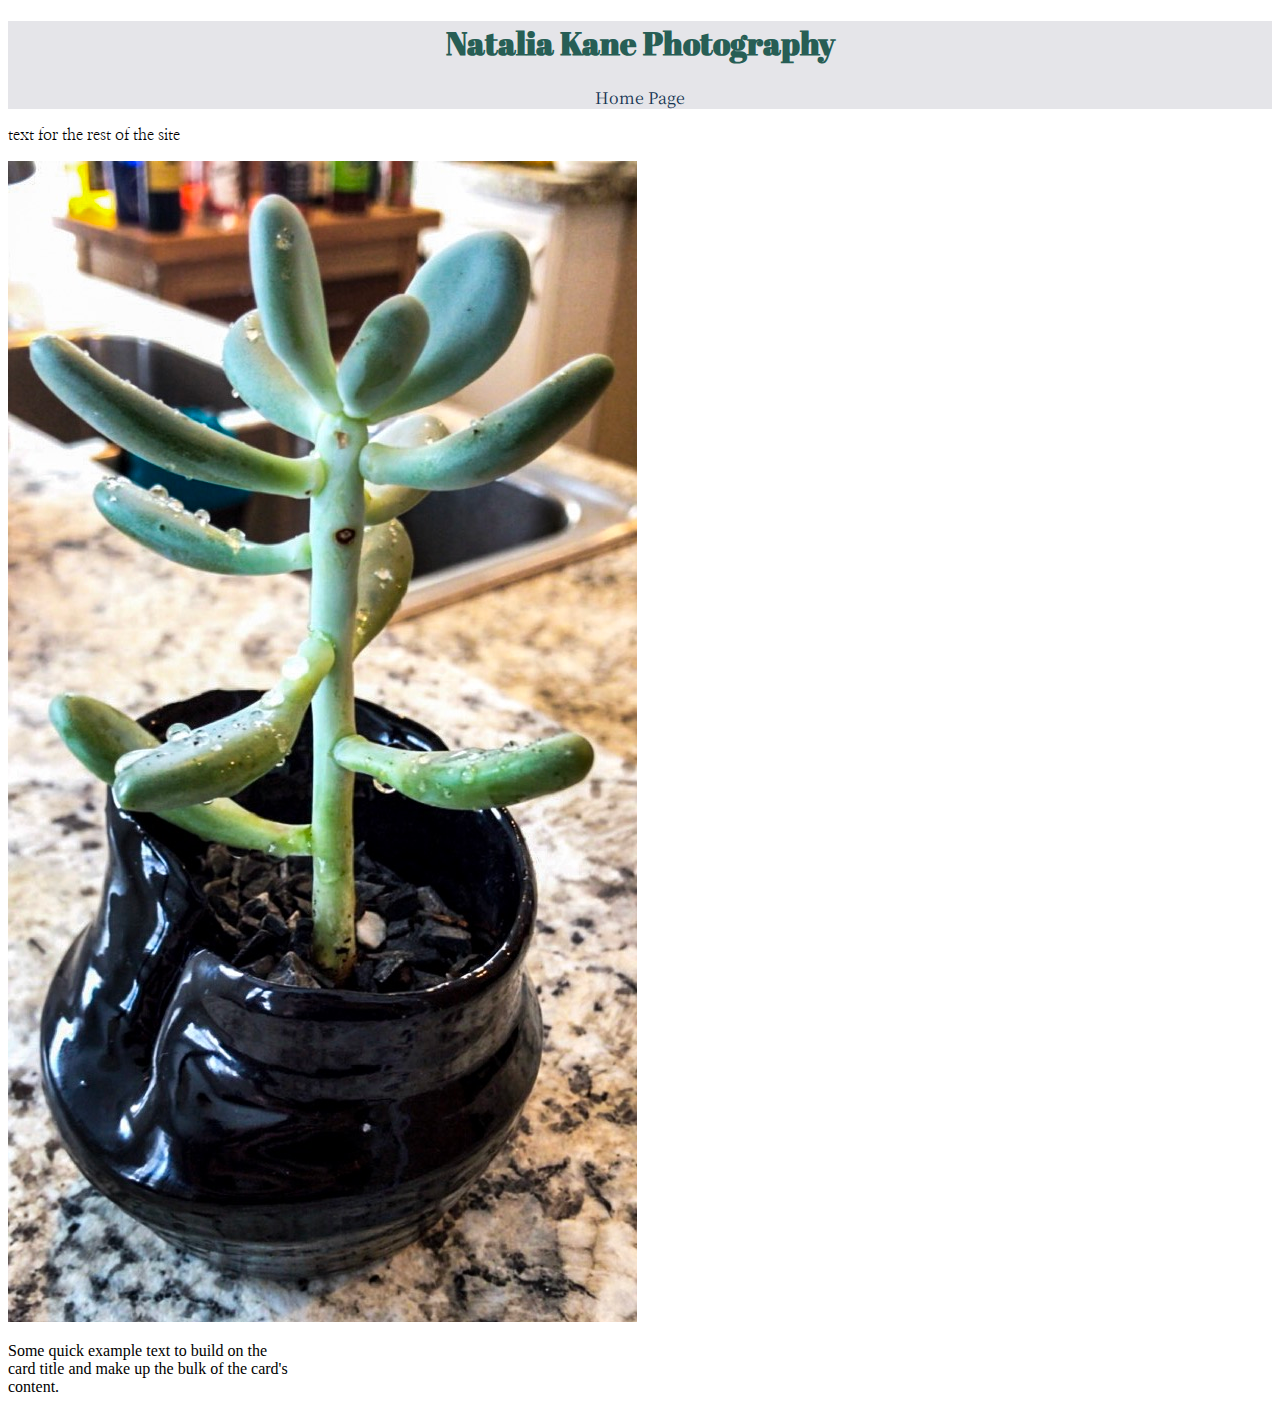
<file: natkane/index.html>
<!DOCTYPE html>
<html lang="en">
<head>
    <meta charset="UTF-8">
    <meta name="viewport" content="width=device-width, initial-scale=1.0">
    <meta http-equiv="X-UA-Compatible" content="ie=edge">
<!--fonts-->
    <link href="https://fonts.googleapis.com/css?family=Abril+Fatface|Cormorant+Garamond|Merriweather|Nanum+Myeongjo|Noto+Serif+KR|Parisienne|Playfair+Display|Raleway+Dots|Rochester|Sacramento|Source+Serif+Pro" rel="stylesheet">
<!--css-->
<link rel= "stylesheet" type= "text/css" href= "css/css.css">
<!--js-->

<!--bootstrap-->
<script src="https://code.jquery.com/jquery-3.3.1.slim.min.js" integrity="sha384-q8i/X+965DzO0rT7abK41JStQIAqVgRVzpbzo5smXKp4YfRvH+8abtTE1Pi6jizo" crossorigin="anonymous"></script>
<script src="https://cdnjs.cloudflare.com/ajax/libs/popper.js/1.14.3/umd/popper.min.js" integrity="sha384-ZMP7rVo3mIykV+2+9J3UJ46jBk0WLaUAdn689aCwoqbBJiSnjAK/l8WvCWPIPm49" crossorigin="anonymous"></script>

<!--fontawesome-->
<link rel="stylesheet" href="https://use.fontawesome.com/releases/v5.3.1/css/all.css" integrity="sha384-mzrmE5qonljUremFsqc01SB46JvROS7bZs3IO2EmfFsd15uHvIt+Y8vEf7N7fWAU" crossorigin="anonymous">

<!---->

<title>Natalia Kane Photography</title>

</head>
<body>

<!--navbar-->
<nav class="navbar">
    <a class="aye" href="#">
        <i class="fas fa-angle-double-down"></i>
    </a>
</nav>

<!--jumbotron-->
<div class="jumbotron">
    <div class="container">
        <h1 class="nkPhotography">Natalia Kane Photography</h1>
        <p class="pageName">Home Page</p>
    </div>
</div>

<!--text-->

<p id="k">text for the rest of the site</p>

<!--card-->

<div class="card" style="width: 18rem;">
        <img class="card-img-top" src="photos/practice3.jpg" alt="Card image cap">
        <div class="card-body">
          <p class="card-text">Some quick example text to build on the card title and make up the bulk of the card's content.</p>
        </div>
      </div>







</body>
</html>
</file>
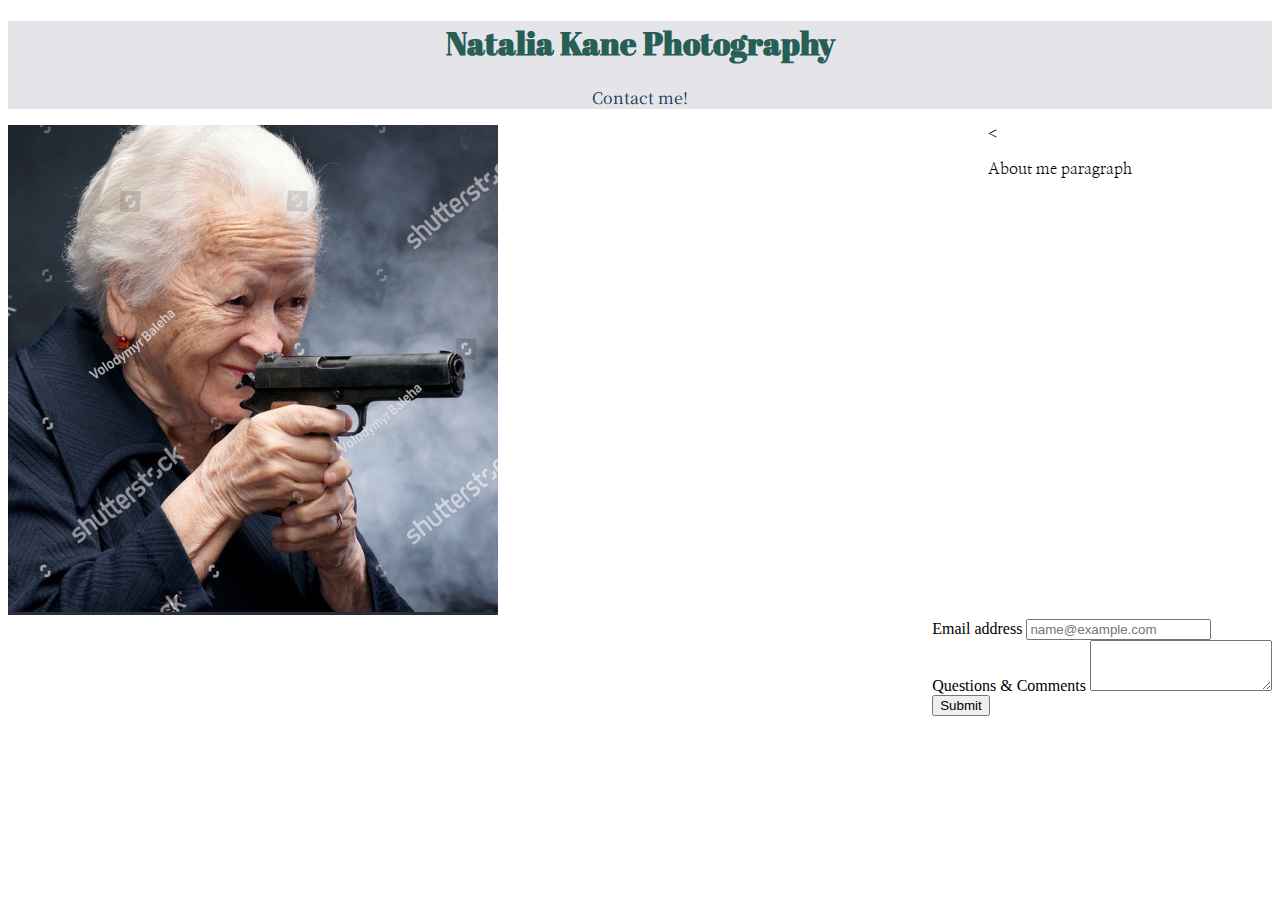
<file: contact/contact.html>
<!DOCTYPE html>
<html lang="en">
<head>
    <meta charset="UTF-8">
    <meta name="viewport" content="width=device-width, initial-scale=1.0">
    <meta http-equiv="X-UA-Compatible" content="ie=edge">
<!--fonts-->
    <link href="https://fonts.googleapis.com/css?family=Abril+Fatface|Cormorant+Garamond|Merriweather|Nanum+Myeongjo|Noto+Serif+KR|Parisienne|Playfair+Display|Raleway+Dots|Rochester|Sacramento|Source+Serif+Pro" rel="stylesheet">
<!--css-->
<link rel= "stylesheet" type= "text/css" href= "contactcss.css">
<!--js-->

<!--bootstrap-->
<script src="https://code.jquery.com/jquery-3.3.1.slim.min.js" integrity="sha384-q8i/X+965DzO0rT7abK41JStQIAqVgRVzpbzo5smXKp4YfRvH+8abtTE1Pi6jizo" crossorigin="anonymous"></script>
<script src="https://cdnjs.cloudflare.com/ajax/libs/popper.js/1.14.3/umd/popper.min.js" integrity="sha384-ZMP7rVo3mIykV+2+9J3UJ46jBk0WLaUAdn689aCwoqbBJiSnjAK/l8WvCWPIPm49" crossorigin="anonymous"></script>

<!--fontawesome-->
<link rel="stylesheet" href="https://use.fontawesome.com/releases/v5.3.1/css/all.css" integrity="sha384-mzrmE5qonljUremFsqc01SB46JvROS7bZs3IO2EmfFsd15uHvIt+Y8vEf7N7fWAU" crossorigin="anonymous">

<!---->

<title>Natalia Kane Photography</title>

</head>
<body>

<!--navbar-->
<nav class="navbar">
    <a class="aye" href="#">
        <i class="fas fa-angle-double-down"></i>
    </a>
</nav>

<!--jumbotron-->
<div class="jumbotron">
    <div class="z">
        <h1 class="nkPhotography">Natalia Kane Photography</h1>
        <p class="pageName">Contact me!</p>
    </div>
</div>



<div id= "container">


<!--image-->

<div id = "imageDiv">

<img id = "img" src = "larry.jpg">

</div>


<!--text and form id-->
<div id = "text-and-form"><
<!--text-->
<div id = text>
        <p id="k">About me paragraph</p>
        </div>
<!--beignform-->
<form id = "form">
    <div class="emailForm">
      <label for="email">Email address</label>
      <input type="email" class="emailInput" id="emailInput1" placeholder="name@example.com">
    </div>

    <div class="questionsForm">
      <label for="questions">Questions & Comments</label>
      <textarea class="questionsInput" id="questionsInput1" rows="3"></textarea>
    </div>
<!--button-->
    <button type="button" class="submit">Submit</button>
  </form>
<!--emd form-->
</div>
<!--end text and form id-->


</div>




</body>
</html>
</file>
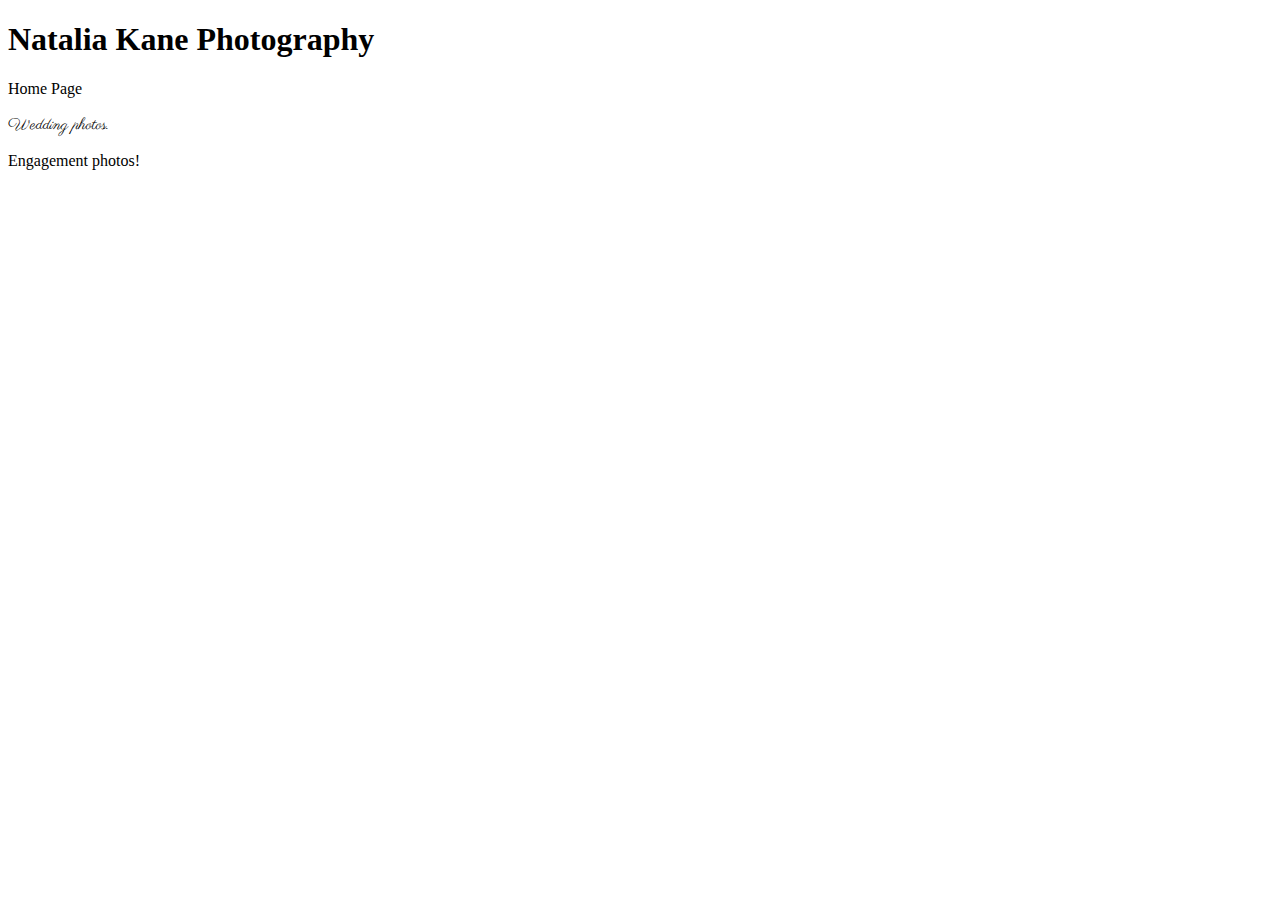
<file: weddingAndEngagement/portfolio.html>
<!DOCTYPE html>
<html lang="en">
<head>
    <meta charset="UTF-8">
    <meta name="viewport" content="width=device-width, initial-scale=1.0">
    <meta http-equiv="X-UA-Compatible" content="ie=edge">

<!--fonts-->
<link href="https://fonts.googleapis.com/css?family=Abril+Fatface|Cormorant+Garamond|Merriweather|Nanum+Myeongjo|Noto+Serif+KR|Parisienne|Playfair+Display|Raleway+Dots|Rochester|Sacramento|Source+Serif+Pro" rel="stylesheet">
<!--css-->
<link rel= "stylesheet" type= "text/css" href= "portfoliocss.css">
<!--js-->

<!--bootstrap-->
<script src="https://code.jquery.com/jquery-3.3.1.slim.min.js" integrity="sha384-q8i/X+965DzO0rT7abK41JStQIAqVgRVzpbzo5smXKp4YfRvH+8abtTE1Pi6jizo" crossorigin="anonymous"></script>
<script src="https://cdnjs.cloudflare.com/ajax/libs/popper.js/1.14.3/umd/popper.min.js" integrity="sha384-ZMP7rVo3mIykV+2+9J3UJ46jBk0WLaUAdn689aCwoqbBJiSnjAK/l8WvCWPIPm49" crossorigin="anonymous"></script>

<!--fontawesome-->
<link rel="stylesheet" href="https://use.fontawesome.com/releases/v5.3.1/css/all.css" integrity="sha384-mzrmE5qonljUremFsqc01SB46JvROS7bZs3IO2EmfFsd15uHvIt+Y8vEf7N7fWAU" crossorigin="anonymous">

<!---->

    <title>Natalia Kane Wedding</title>
</head>
<body>
    
<!--navbar-->
<nav class="navbar">
        <a class="aye" href="#">
            <i class="fas fa-angle-double-down"></i>
        </a>
    </nav>
    
    <!--jumbotron-->
    <div class="jumbotron">
        <div class="container">
            <h1 class="nkPhotography">Natalia Kane Photography</h1>
            <p class="pageName">Home Page</p>
        </div>
    </div>







        <p id="b">Wedding photos.</p>
        <p id="c">Engagement photos!</p>


</body>
</html>
</file>
<file: natkane/css/css.css>
.navbar {

}

.aye {
    color: #143451;
}

.jumbotron {
    text-align: center;
    background-color: #e5e5e9;
}

.nkPhotography {
    font-family: 'Abril Fatface', cursive;
    color: #275e55;
}

.pageName {
    font-family: 'Noto Serif KR', sans-serif;
    color: #143451;
}









/* colors
#e5e5e9  --  background
#274e55  --  headings
#143451  --  subtext
#0f1320

*/

/* fonts */

#a {
    font-family: 'Sacramento', cursive;
}

#b {
    font-family: 'Parisienne', cursive;
}

#c {
    font-family: 'Rochester', cursive;
}

#d {
    font-family: 'Abril Fatface', cursive;
}

#e {
    font-family: 'Raleway Dots', cursive;
}

#f {
    font-family: 'Noto Serif KR', sans-serif;
}

#g {
    font-family: 'Playfair Display', serif;
}

#h {
    font-family: 'Merriweather', serif;
}

#i {
    font-family: 'Source Serif Pro', serif;
}

#j {
    font-family: 'Cormorant Garamond', serif;
}

#k {
    font-family: 'Nanum Myeongjo', serif;
}





/*fonts */

font-family: 'Sacramento', cursive;
font-family: 'Parisienne', cursive;
font-family: 'Rochester', cursive;
font-family: 'Abril Fatface', cursive;
font-family: 'Raleway Dots', cursive;
font-family: 'Noto Serif KR', sans-serif;
font-family: 'Playfair Display', serif;
font-family: 'Merriweather', serif;
font-family: 'Source Serif Pro', serif;
font-family: 'Cormorant Garamond', serif;
font-family: 'Nanum Myeongjo', serif;
</file>
<file: contact/contactcss.css>
.navbar {

}

.aye {
    color: #143451;
}

.jumbotron {
    text-align: center;
    background-color: #e5e5e9;
}

.z {

}

.nkPhotography {
    font-family: 'Abril Fatface', cursive;
    color: #275e55;
}

.pageName {
    font-family: 'Noto Serif KR', sans-serif;
    color: #143451;
}

#container {

}

#text {

}

#k {
    font-family: 'Nanum Myeongjo', serif;
    align-content: inline;
}

#imageDiv {
    float: left;

}

#img {
    height: 50%;
    width: 50%;

}

#form {
    float: right;
    clear: all;
}

.emailForm {
   

}

#emailInput1 {

}

.questionsForm {

}

#questionsInput1 {

}

.submit {

}
</file>
<file: weddingAndEngagement/portfoliocss.css>
#b {
    font-family: 'Parisienne', cursive;
}

#c {
    font-family: 'Rochester', cursive;
}
</file>
